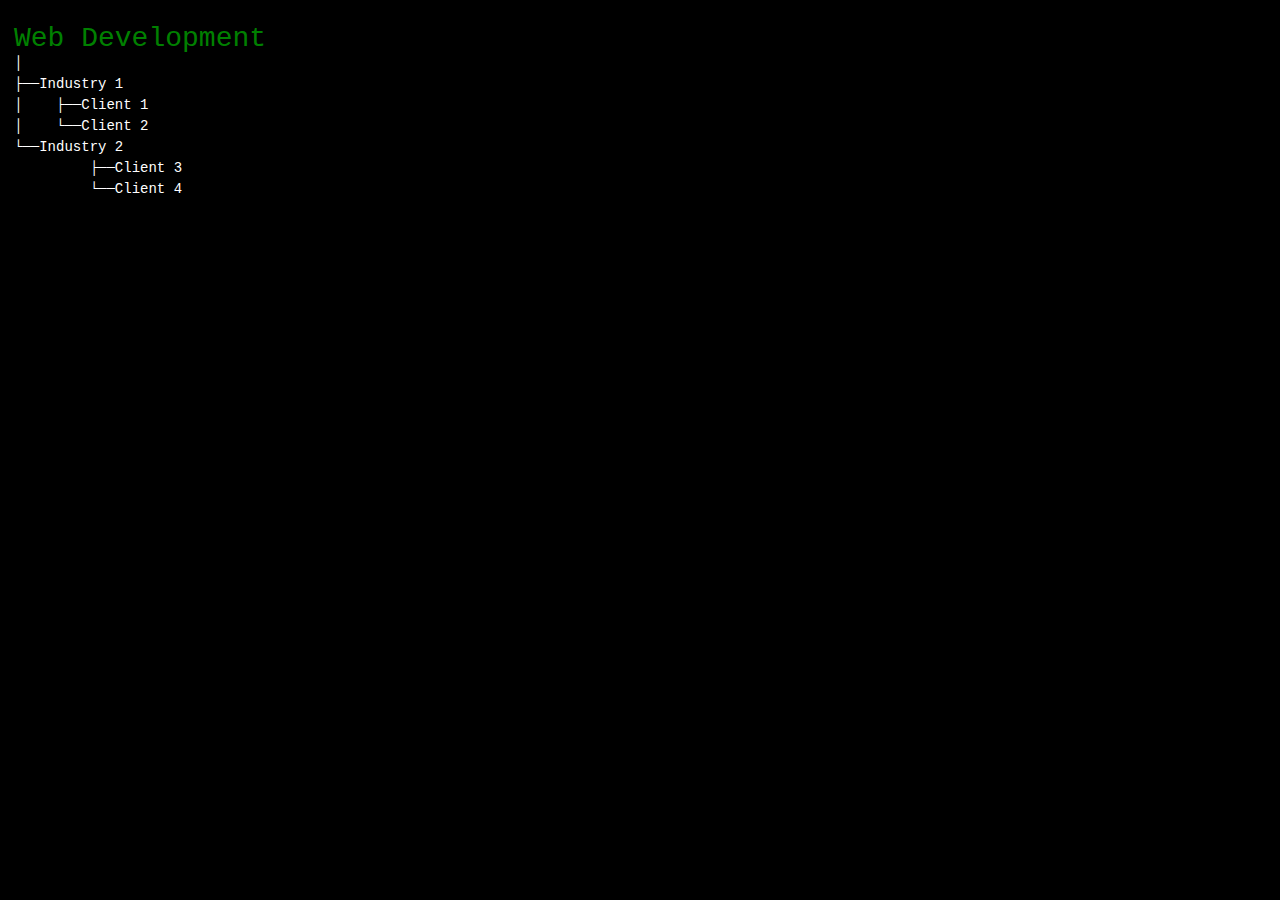
<file: portfolio.html>
<!DOCTYPE html>
<html lang="en">
<head>
    <meta charset="UTF-8">
    <meta name="viewport" content="width=device-width, initial-scale=1.0">
    <link rel="stylesheet" href="portfolio-styles.css">
    <link rel="preconnect" href="https://fonts.googleapis.com"> <!-- Add this line -->
    <link rel="preconnect" href="https://fonts.gstatic.com" crossorigin> <!-- Add this line -->
    <link href="https://fonts.googleapis.com/css2?family=Roboto+Mono&display=swap" rel="stylesheet"> <!-- Add this line -->
    <title>CCG Portfolio</title>
</head>
<body>
    <div class="portfolio-container">
        <pre class="file-structure">
<span class="main-category">Web Development</span>
<span class="line">│</span>
<span class="branch">├──</span><a href="example1.html" class="file">Industry 1</a>
<span class="line">│</span>    <span class="branch">├──</span><a href="example2.html" class="file">Client 1</a>
<span class="line">│</span>    <span class="branch">└──</span><a href="example3.html" class="file">Client 2</a>
<span class="branch">└──</span><a href="example4.html" class="file">Industry 2</a>
         <span class="branch">├──</span><a href="example5.html" class="file">Client 3</a>
         <span class="branch">└──</span><a href="example6.html" class="file">Client 4</a>
</pre>
    </div>
</body>
</html>
</file>
<file: portfolio-styles.css>
body {
    margin: 0;
    padding: 0;
    background-color: black;
    font-family: 'Roboto Mono', monospace;
}
.portfolio-container {
    display: flex;
    height: 100%;
    padding: 14px;
  }
  
  .file-structure {
    font-family: 'Courier New', monospace;
    font-size: 14px;
    color: lime;
    line-height: 1.5em;
  }
  
  .folder {
    font-weight: bold;
  }
  
  .main-category {
    color: green;
    font-size: 2em; /* h1 size */
  }
  
  .indent {
    padding-left: 20px;
  }
  
  .line, .branch {
    color: white; /* change the line color to white */
  }
  
  .file {
    color: white;
    text-decoration: none;
  }
  
  .file:hover {
    text-decoration: underline;
  }
</file>
